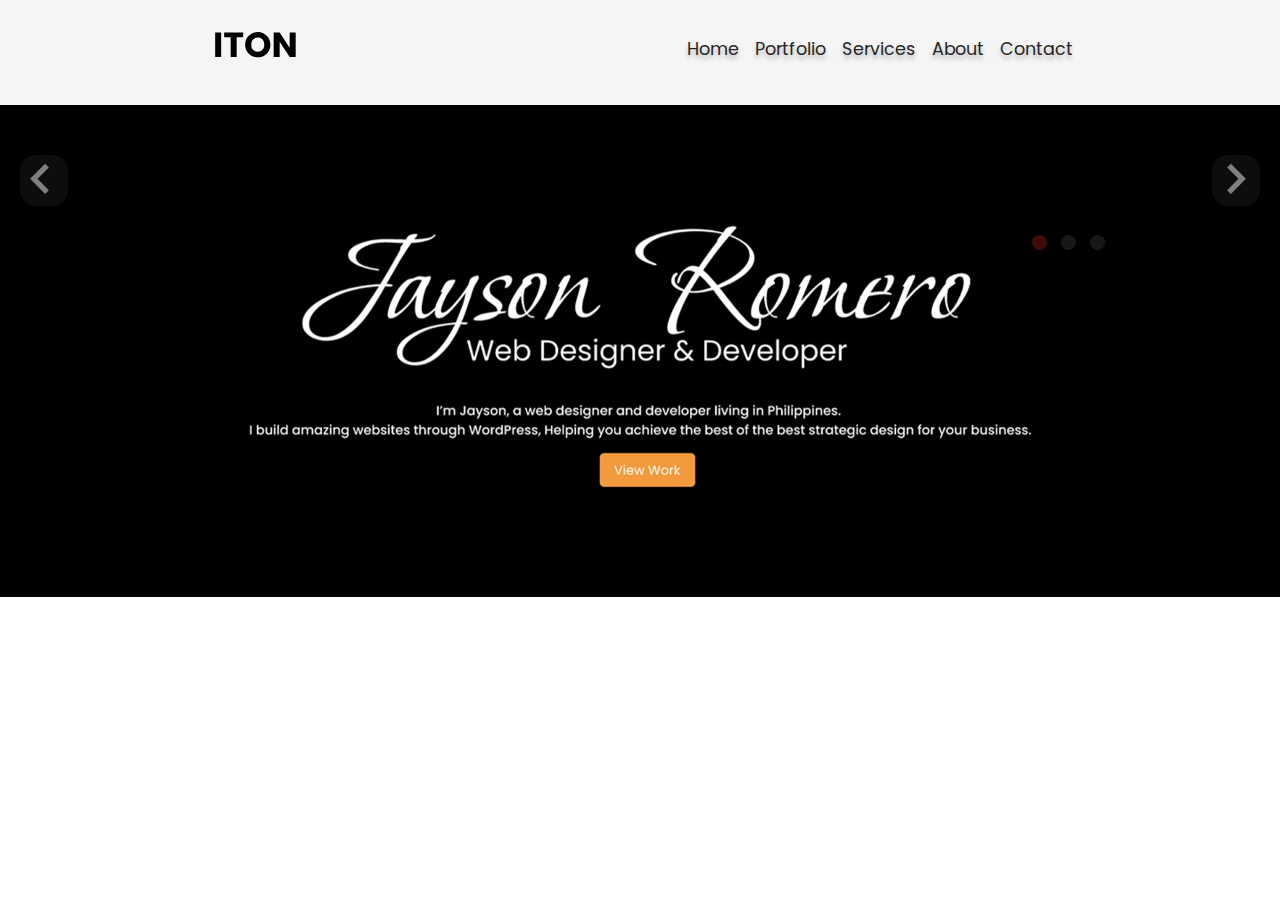
<file: index.html>
<!DOCTYPE html>
<html lang="en">
<head>
    <meta charset="UTF-8">
    <meta http-equiv="X-UA-Compatible" content="IE=edge">
    <meta name="viewport" content="width=device-width, initial-scale=1.0">
    <title>MY Portfolio</title>
    <!-- Font Family -->
    <link href="https://fonts.googleapis.com/css2?family=Poppins:wght@400;500;700&display=swap" rel="stylesheet">
      <!-- CSS -->
    <link rel="stylesheet" href="style.css">
</head>
<body>
    <!-- MENU  -->
    <header class="main-header">
        <div class="main-header-container">
          <div class="main-logo">
            <img src="./img/ITON.svg" alt="My Logo">
          </div>
          <nav class="primary-nav">
            <ul>
              <li class=""><a href="#">Home</a></li>
              <li class=""><a href="#">Portfolio</a></li>
              <li class=""><a href="#">Services</a></li>
              <li class=""><a href="#">About</a></li>
              <li class=""><a href="#">Contact</a></li>
            </ul>
          </nav>
        </div>
      </header>
<!-- End of HEADER  -->

<!-- First Hero Section -->
     <section class="section-hero">
       
       
          <div class="carousel_container">
            <ul class="carousel_track">
              <li class="slide">
                <img src="/img/ContactF.jpg" alt="Home">
              </li>
              <li class="slide">
                <img src="/img/AboutF.jpg" alt="Portfolio">
              </li>
              <li class="slide">
                <img src="/img/ServicesF.jpg" alt="Services">
              </li>
              <li class="slide">
                <img src="/img/PortfolioF.jpg" alt="About">
              </li>
              <li class="slide">
                <img src="/img/HomeF.jpg" alt="Contact">
              </li>
            </ul>
          </div>
          
          <div class="carousel-btns">
          <button class="carousel-btn left"><img src="/img/Left-button.svg" alt="Left button"></button>
          <button class="carousel-btn right"><img src="/img/Ritght-button.svg" alt="Right Button"></button>
          </div>

          <div class="carousel-nav">
            <button class="carousel_indicator active"></button>
            <button class="carousel_indicator"></button>
            <button class="carousel_indicator"></button>
          </div>
 
      </section>
<!-- End of First Hero Section -->



  


<!-- Start of Footer -->
      
<!-- End of FOOTER -->

    
</body>
</html>
</file>
<file: style.css>
/* DEFAULT */
:root {
    --primary-clr-white: #F5F5F5;
    --primary-clr-dark: #262626;
    --primary-clr-accent: #F19A3E;

    --fs-section-header: 20px;
    --fs-section-desc: 18px;
    --fs-section-footer: 40px;
    --fs-copyright: 15px;

    --fw-menu: 400;
    --fw-section-header: 300;
    --fw-section-bold: 600;
}

*,
*::before,
*::after {
    box-sizing: border-box;
}

h1,
h2,
h3,
p,
ul,
li {
    margin: 0;
    padding: 0;
}

body {
    font-family: 'Poppins', sans-serif;
    margin: 0;
}


/* HEADER */
.main-header {
    background: var(--primary-clr-white);
    text-align: center;
    padding: 1rem 1rem 1.5rem;
}

.main-logo {
    padding: 1rem;
    object-position: center;
}


/* PRIMARY NAVIGATION */
.primary-nav ul {
    display: flex;
    justify-content: center;
    flex-wrap: wrap;
}

.primary-nav ul li {
    display: inline-block;
    padding: 0.5rem;
    
}
.primary-nav ul li a {
    text-decoration: none;
    color: var(--primary-clr-dark);
    font-size: clamp(1rem, 2vw, 1.1rem );
    text-shadow: 0px 4px 4px rgba(0, 0, 0, 0.25);
}

.primary-nav ul li a:hover {
    color: var(--primary-clr-accent);
}

@media only screen and (min-width: 768px){ 
    .main-header-container {
        display: flex;
        justify-content:space-around;
        align-items: center;
    }
}



/* HERO SECTION */

.section-hero {
    position: relative;
    align-items: center;
    background-color: #F19A3E;
    max-width: 100%;
    max-height: 100%;
} 

.carousel_container {
} 

.slide img {
    width: 100%;
    height: 100%;
    display: block; 
}

 .slide {
     position: absolute;
     top: 0;
     list-style: none;
}   


 .carousel-btns {

} 

.carousel-btn {
    position: absolute;
    top: 50px;
    cursor: pointer;
    border-radius: 1rem;
    color: whitesmoke;
    background-color: rgba(94, 91, 91, 0.3);
    opacity: 0.5;
    padding: 0;
    border: 0;
}

.carousel-btn.right {
    right: 20px;
}  

.carousel-btn.left {
    left:  20px;
   }

.carousel-btn img{
    width: 3rem;
}  


.carousel-btn:hover,
 .carousel-btn:focus{
    background-color: rgba(80, 75, 75, 0.3);
    opacity: 1;
}

.carousel-btn:focus {
    outline: 1px solid black; 
}

.carousel-nav {
    position: absolute;
    top: 120px;
    right: 170px;
    padding: 2px 0;
}

.carousel_indicator {
    border: 0;
    border-radius: 50%;
    cursor: pointer;
    width: 15px;
    height: 15px;
    background: rgba(80, 75, 75, 0.3);
    padding: 5px;
    margin: 0 5px;
} 

.carousel_indicator.active {
    background-color: rgba(219, 35, 35, 0.3);
}
</file>
